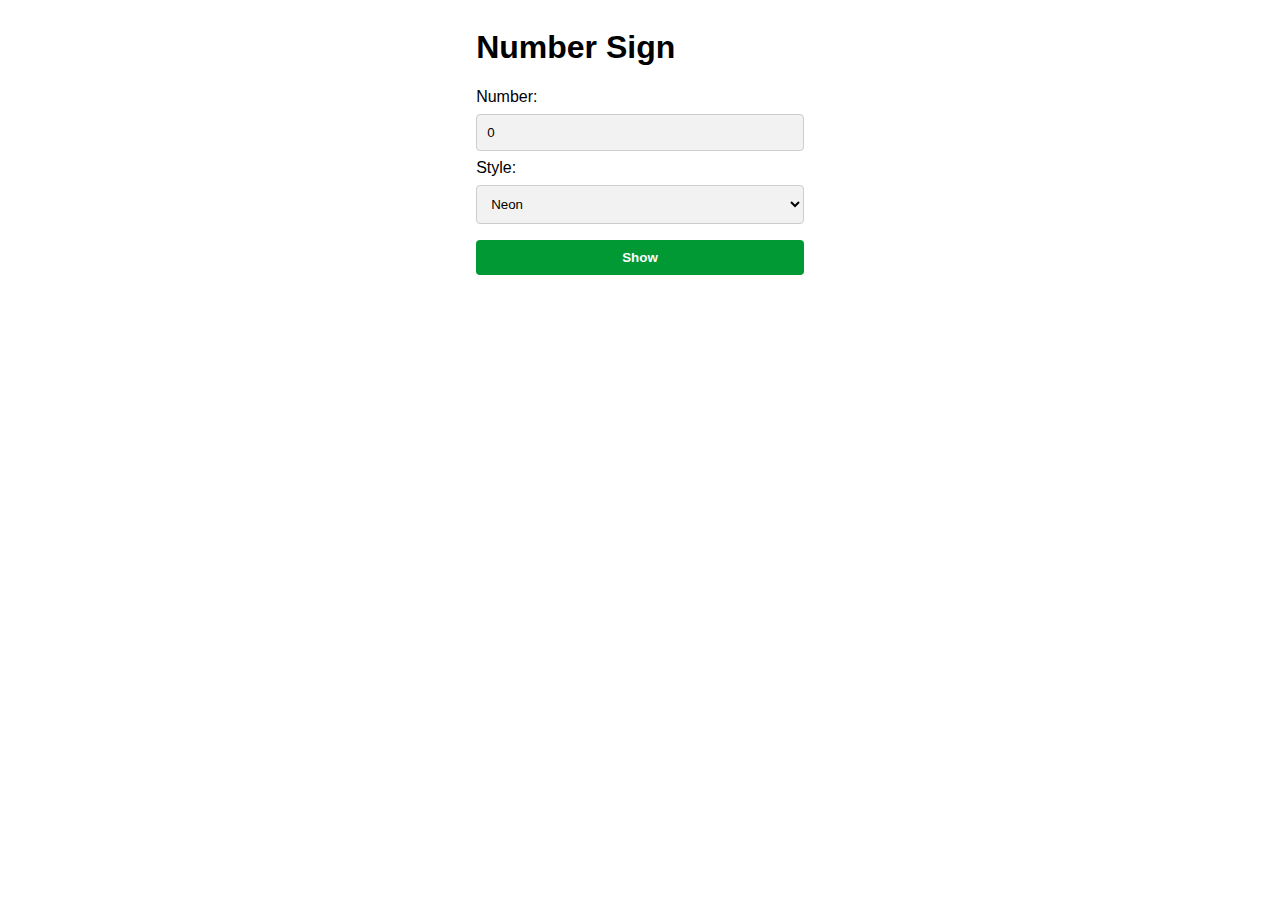
<file: index.html>
<!DOCTYPE html>
<html lang="en">

<meta charset="utf-8">
<meta name="viewport" content="width=device-width, initial-scale=1, user-scalable=0">
<meta http-equiv="X-UA-Compatible" content="IE=edge">
<script src="fn.js"></script>
<link rel="manifest" href="number-sign.webmanifest">
<meta name="theme-color" content="#ffffff">
<title>Number Sign</title>
<link href="main.css" rel="stylesheet">
<link href="icon.png" type="image/png" rel="shortcut icon">

<form>
    <h1>Number Sign</h1>
    <label for="number">Number:</label>
    <input type="number" min="0" max="99" value="0" id="number">
    <label for="style">Style:</label>
    <select id="style">
        <option value="neon" selected>Neon</option>
        <option value="simple">Simple</option>
    </select>
    <input type="submit" value="Show">
    <noscript><p>JavaScript is required!</p></noscript>
</form>
</file>
<file: main.css>
.hidden {
    display: none;
}

html, body {
    width: 100%;
    height: 100%;
    margin: 0;
    font-family: sans-serif;
    -moz-user-select: none;
    -webkit-user-select: none;
    -ms-user-select: none;
    user-select: none;
}

body {
    display: flex;
    flex-direction: column;
    align-items: center;
}

form {
    max-width: 40rem;
    margin: 8px;
}

input, select {
    width: 100%;
    padding: 10px;
    margin: 8px 0;
    display: inline-block;
    border: 1px solid #cccccc;
    border-radius: 4px;
    box-sizing: border-box;
    background-color: #f2f2f2;
}

input[type=submit] {
    background-color: #009933;
    color: white;
    border: none;
    cursor: pointer;
    font-weight: bold;
}

input[type=submit]:hover {
    background-color: #004d1a;
}

iframe {
    width: 100%;
    height: 100%;
    border: none;
}
</file>
